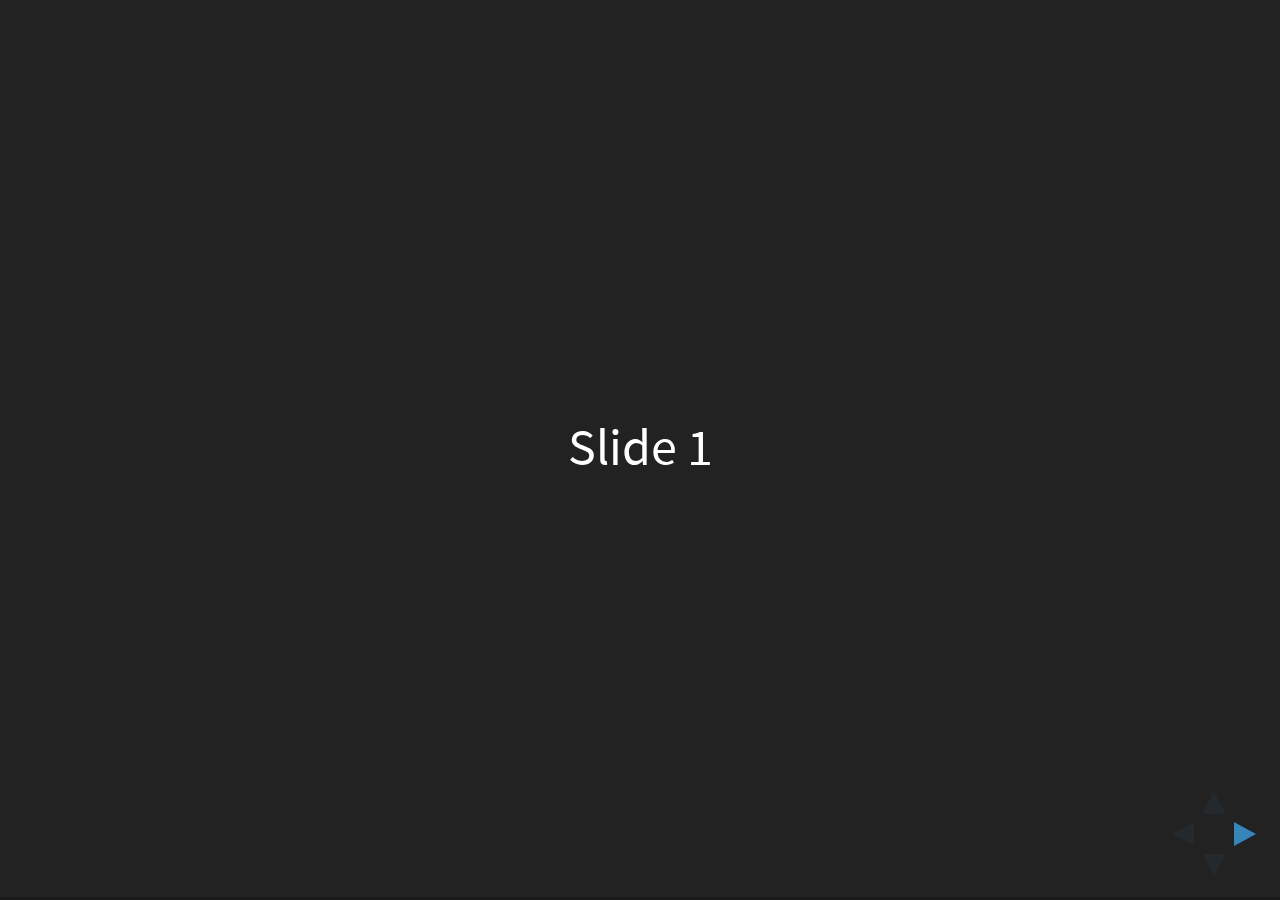
<file: lectures/index.html>
<!doctype html>
<html>
	<head>
		<meta charset="utf-8">
		<meta name="viewport" content="width=device-width, initial-scale=1.0, maximum-scale=1.0, user-scalable=no">

		<title>reveal.js</title>

		<link rel="stylesheet" href="css/reveal.css">
		<link rel="stylesheet" href="css/theme/black.css">

		<!-- Theme used for syntax highlighting of code -->
		<link rel="stylesheet" href="lib/css/zenburn.css">

		<!-- Printing and PDF exports -->
		<script>
			var link = document.createElement( 'link' );
			link.rel = 'stylesheet';
			link.type = 'text/css';
			link.href = window.location.search.match( /print-pdf/gi ) ? 'css/print/pdf.css' : 'css/print/paper.css';
			document.getElementsByTagName( 'head' )[0].appendChild( link );
		</script>
	</head>
	<body>
		<div class="reveal">
			<div class="slides">
				<section>Slide 1</section>
				<section>Slide 2</section>
			</div>
		</div>

		<script src="lib/js/head.min.js"></script>
		<script src="js/reveal.js"></script>

		<script>
			// More info about config & dependencies:
			// - https://github.com/hakimel/reveal.js#configuration
			// - https://github.com/hakimel/reveal.js#dependencies
			Reveal.initialize({
				dependencies: [
					{ src: 'plugin/markdown/marked.js' },
					{ src: 'plugin/markdown/markdown.js' },
					{ src: 'plugin/notes/notes.js', async: true },
					{ src: 'plugin/highlight/highlight.js', async: true, callback: function() { hljs.initHighlightingOnLoad(); } }
				]
			});
		</script>
	</body>
</html>
</file>
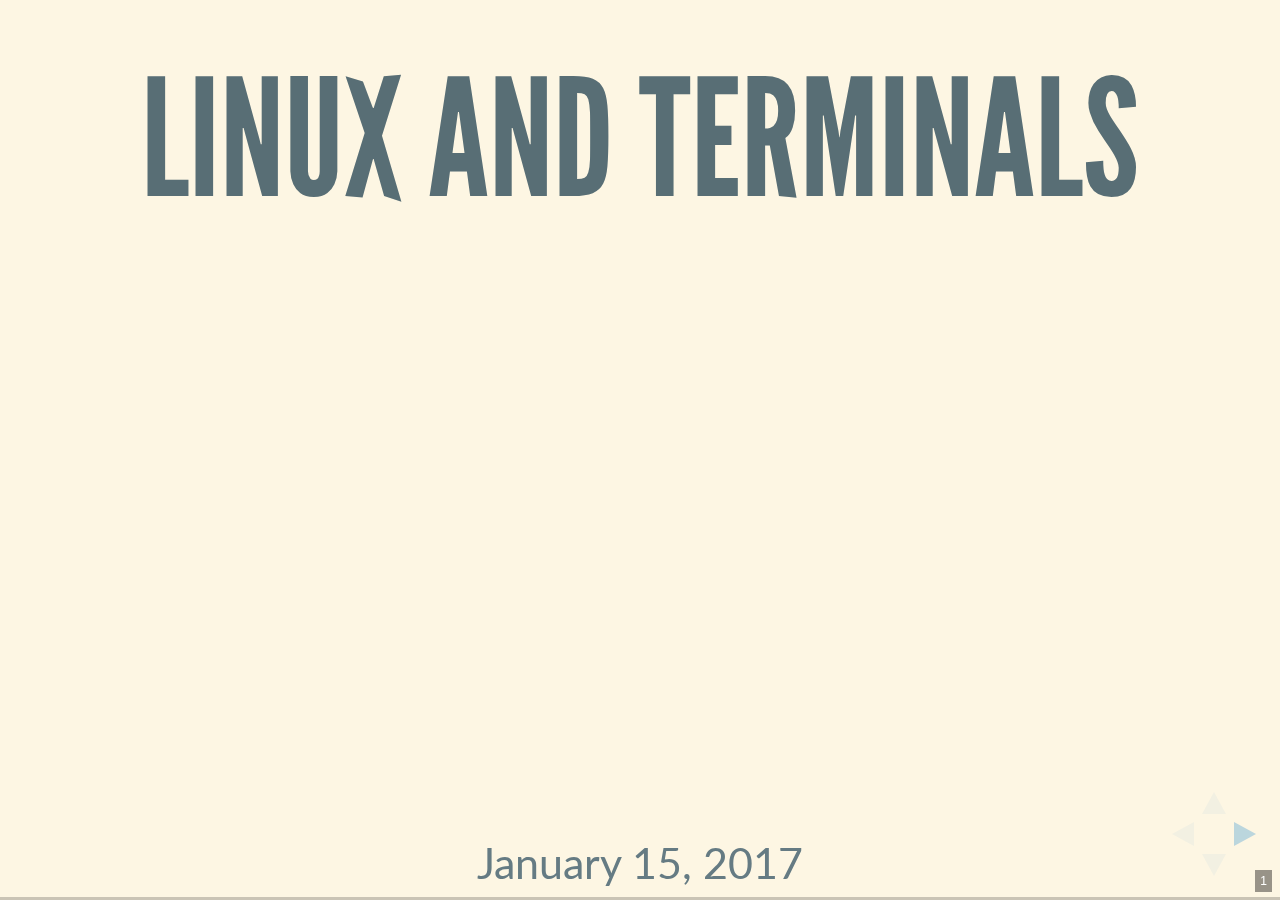
<file: lectures/01-intro/index.html>
<!doctype html>
<html>
  <head>
    <meta charset="utf-8">
    <meta name="viewport" content="width=device-width, initial-scale=1.0, maximum-scale=1.0, user-scalable=no">
    <title>Linux and Terminals - From Zero to Hero - 01 Intro</title>
    <link rel="stylesheet" href="css/reveal.css">
    <link rel="stylesheet" href="css/theme/solarized.css">
    <!-- Theme used for syntax highlighting of code -->
    <link rel="stylesheet" href="lib/css/zenburn.css">
    <!-- <link rel="stylesheet" href="lib/css/solarized.css"> -->

    <!-- Printing and PDF exports -->
    <script>
      var link = document.createElement( 'link' );
      link.rel = 'stylesheet';
      link.type = 'text/css';
      link.href = window.location.search.match( /print-pdf/gi ) ? 'css/print/pdf.css' : 'css/print/paper.css';
      document.getElementsByTagName( 'head' )[0].appendChild( link );
    </script>
  </head>
  <body>
    <div class="reveal">
      <div class="slides">
        <section data-markdown="slides.md"
            data-separator="^---$"
            data-separator-vertical="^===$"
            data-seperator-notes="^Note:"
            data-charset="utf-8">
        </section>
      </div>
    </div>
    <script src="lib/js/head.min.js"></script>
    <script src="js/reveal.js"></script>
    <script>
      Reveal.initialize({
        // Display controls in the bottom right corner
        controls: true,
        // Display a presentation progress bar
        progress: true,
        // Set default timing of 2 minutes per slide
        defaultTiming: 120,
        // Display the page number of the current slide
        slideNumber: true,
        // Push each slide change to the browser history
        history: true,
        // Enable keyboard shortcuts for navigation
        keyboard: true,
        // Enable the slide overview mode
        overview: true,
        // Vertical centering of slides
        center: true,
        // Enables touch navigation on devices with touch input
        touch: true,
        // Loop the presentation
        loop: false,
        // Change the presentation direction to be RTL
        rtl: false,
        // Randomizes the order of slides each time the presentation loads
        shuffle: false,
        // Turns fragments on and off globally
        fragments: true,
        // Flags if the presentation is running in an embedded mode,
        // i.e. contained within a limited portion of the screen
        embedded: false,
        // Flags if we should show a help overlay when the questionmark
        // key is pressed
        help: true,
        // Flags if speaker notes should be visible to all viewers
        showNotes: false,
        // Global override for autolaying embedded media (video/audio/iframe)
        // - null: Media will only autoplay if data-autoplay is present
        // - true: All media will autoplay, regardless of individual setting
        // - false: No media will autoplay, regardless of individual setting
        autoPlayMedia: null,
        // Number of milliseconds between automatically proceeding to the
        // next slide, disabled when set to 0, this value can be overwritten
        // by using a data-autoslide attribute on your slides
        autoSlide: 0,
        // Stop auto-sliding after user input
        autoSlideStoppable: true,
        // Use this method for navigation when auto-sliding
        autoSlideMethod: Reveal.navigateNext,
        // Enable slide navigation via mouse wheel
        mouseWheel: true,
        // Hides the address bar on mobile devices
        hideAddressBar: true,
        // Opens links in an iframe preview overlay
        previewLinks: false,
        // Transition style
        transition: 'convex', // none/fade/slide/convex/concave/zoom
        // Transition speed
        transitionSpeed: 'default', // default/fast/slow
        // Transition style for full page slide backgrounds
        backgroundTransition: 'fade', // none/fade/slide/convex/concave/zoom
        // Number of slides away from the current that are visible
        viewDistance: 3,
        // Parallax background image
        parallaxBackgroundImage: '', // e.g. "'https://s3.amazonaws.com/hakim-static/reveal-js/reveal-parallax-1.jpg'"
        // Parallax background size
        parallaxBackgroundSize: '', // CSS syntax, e.g. "2100px 900px"
        // Number of pixels to move the parallax background per slide
        // - Calculated automatically unless specified
        // - Set to 0 to disable movement along an axis
        parallaxBackgroundHorizontal: null,
        parallaxBackgroundVertical: null,
        // The display mode that will be used to show slides
        display: 'block',
        dependencies: [
          { src: 'plugin/markdown/marked.js' },
          { src: 'plugin/markdown/markdown.js' },
          { src: 'plugin/notes/notes.js', async: true },
          { src: 'plugin/highlight/highlight.js', async: true, callback: function() { hljs.initHighlightingOnLoad(); } }
        ]
      });
    </script>
    <script>
      console.log("Number of slides: " + Reveal.getTotalSlides());
    </script>
  </body>
</html>
</file>
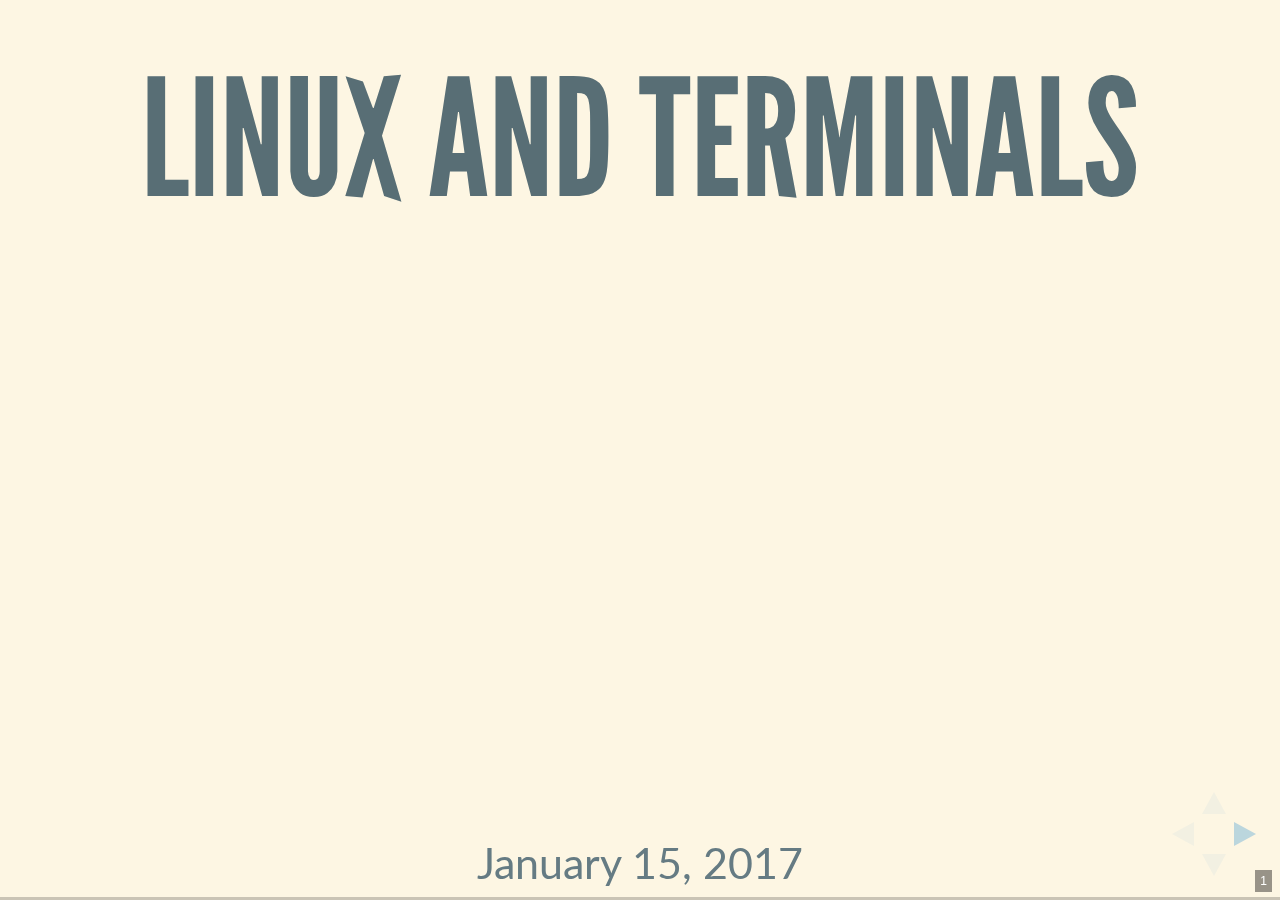
<file: lectures/02-more-commands/index.html>
<!doctype html>
<html>
  <head>
    <meta charset="utf-8">
    <meta name="viewport" content="width=device-width, initial-scale=1.0, maximum-scale=1.0, user-scalable=no">
    <title>Linux and Terminals - From Zero to Hero - 01 Intro</title>
    <link rel="stylesheet" href="css/reveal.css">
    <link rel="stylesheet" href="css/theme/solarized.css">
    <!-- Theme used for syntax highlighting of code -->
    <link rel="stylesheet" href="lib/css/zenburn.css">
    <!-- <link rel="stylesheet" href="lib/css/solarized.css"> -->

    <!-- Printing and PDF exports -->
    <script>
      var link = document.createElement( 'link' );
      link.rel = 'stylesheet';
      link.type = 'text/css';
      link.href = window.location.search.match( /print-pdf/gi ) ? 'css/print/pdf.css' : 'css/print/paper.css';
      document.getElementsByTagName( 'head' )[0].appendChild( link );
    </script>
  </head>
  <body>
    <div class="reveal">
      <div class="slides">
        <section data-markdown="slides.md"
            data-separator="^---$"
            data-separator-vertical="^===$"
            data-seperator-notes="^Note:"
            data-charset="utf-8">
        </section>
      </div>
    </div>
    <script src="lib/js/head.min.js"></script>
    <script src="js/reveal.js"></script>
    <script>
      Reveal.initialize({
        // Display controls in the bottom right corner
        controls: true,
        // Display a presentation progress bar
        progress: true,
        // Set default timing of 2 minutes per slide
        defaultTiming: 180,
        // Display the page number of the current slide
        slideNumber: true,
        // Push each slide change to the browser history
        history: true,
        // Enable keyboard shortcuts for navigation
        keyboard: true,
        // Enable the slide overview mode
        overview: true,
        // Vertical centering of slides
        center: true,
        // Enables touch navigation on devices with touch input
        touch: true,
        // Loop the presentation
        loop: false,
        // Change the presentation direction to be RTL
        rtl: false,
        // Randomizes the order of slides each time the presentation loads
        shuffle: false,
        // Turns fragments on and off globally
        fragments: true,
        // Flags if the presentation is running in an embedded mode,
        // i.e. contained within a limited portion of the screen
        embedded: false,
        // Flags if we should show a help overlay when the questionmark
        // key is pressed
        help: true,
        // Flags if speaker notes should be visible to all viewers
        showNotes: false,
        // Global override for autolaying embedded media (video/audio/iframe)
        // - null: Media will only autoplay if data-autoplay is present
        // - true: All media will autoplay, regardless of individual setting
        // - false: No media will autoplay, regardless of individual setting
        autoPlayMedia: null,
        // Number of milliseconds between automatically proceeding to the
        // next slide, disabled when set to 0, this value can be overwritten
        // by using a data-autoslide attribute on your slides
        autoSlide: 0,
        // Stop auto-sliding after user input
        autoSlideStoppable: true,
        // Use this method for navigation when auto-sliding
        autoSlideMethod: Reveal.navigateNext,
        // Enable slide navigation via mouse wheel
        mouseWheel: true,
        // Hides the address bar on mobile devices
        hideAddressBar: true,
        // Opens links in an iframe preview overlay
        previewLinks: false,
        // Transition style
        transition: 'convex', // none/fade/slide/convex/concave/zoom
        // Transition speed
        transitionSpeed: 'default', // default/fast/slow
        // Transition style for full page slide backgrounds
        backgroundTransition: 'fade', // none/fade/slide/convex/concave/zoom
        // Number of slides away from the current that are visible
        viewDistance: 3,
        // Parallax background image
        parallaxBackgroundImage: '', // e.g. "'https://s3.amazonaws.com/hakim-static/reveal-js/reveal-parallax-1.jpg'"
        // Parallax background size
        parallaxBackgroundSize: '', // CSS syntax, e.g. "2100px 900px"
        // Number of pixels to move the parallax background per slide
        // - Calculated automatically unless specified
        // - Set to 0 to disable movement along an axis
        parallaxBackgroundHorizontal: null,
        parallaxBackgroundVertical: null,
        // The display mode that will be used to show slides
        display: 'block',
        dependencies: [
          { src: 'plugin/markdown/marked.js' },
          { src: 'plugin/markdown/markdown.js' },
          { src: 'plugin/notes/notes.js', async: true },
          { src: 'plugin/highlight/highlight.js', async: true, callback: function() { hljs.initHighlightingOnLoad(); } }
        ]
      });
    </script>
    <script>
      console.log("Number of slides: " + Reveal.getTotalSlides());
    </script>
  </body>
</html>
</file>
<file: lectures/css/theme/black.css>
/**
 * Black theme for reveal.js. This is the opposite of the 'white' theme.
 *
 * By Hakim El Hattab, http://hakim.se
 */
@import url(../../lib/font/source-sans-pro/source-sans-pro.css);
section.has-light-background, section.has-light-background h1, section.has-light-background h2, section.has-light-background h3, section.has-light-background h4, section.has-light-background h5, section.has-light-background h6 {
  color: #222; }

/*********************************************
 * GLOBAL STYLES
 *********************************************/
body {
  background: #222;
  background-color: #222; }

.reveal {
  font-family: "Source Sans Pro", Helvetica, sans-serif;
  font-size: 42px;
  font-weight: normal;
  color: #fff; }

::selection {
  color: #fff;
  background: #bee4fd;
  text-shadow: none; }

::-moz-selection {
  color: #fff;
  background: #bee4fd;
  text-shadow: none; }

.reveal .slides > section,
.reveal .slides > section > section {
  line-height: 1.3;
  font-weight: inherit; }

/*********************************************
 * HEADERS
 *********************************************/
.reveal h1,
.reveal h2,
.reveal h3,
.reveal h4,
.reveal h5,
.reveal h6 {
  margin: 0 0 20px 0;
  color: #fff;
  font-family: "Source Sans Pro", Helvetica, sans-serif;
  font-weight: 600;
  line-height: 1.2;
  letter-spacing: normal;
  text-transform: uppercase;
  text-shadow: none;
  word-wrap: break-word; }

.reveal h1 {
  font-size: 2.5em; }

.reveal h2 {
  font-size: 1.6em; }

.reveal h3 {
  font-size: 1.3em; }

.reveal h4 {
  font-size: 1em; }

.reveal h1 {
  text-shadow: none; }

/*********************************************
 * OTHER
 *********************************************/
.reveal p {
  margin: 20px 0;
  line-height: 1.3; }

/* Ensure certain elements are never larger than the slide itself */
.reveal img,
.reveal video,
.reveal iframe {
  max-width: 95%;
  max-height: 95%; }

.reveal strong,
.reveal b {
  font-weight: bold; }

.reveal em {
  font-style: italic; }

.reveal ol,
.reveal dl,
.reveal ul {
  display: inline-block;
  text-align: left;
  margin: 0 0 0 1em; }

.reveal ol {
  list-style-type: decimal; }

.reveal ul {
  list-style-type: disc; }

.reveal ul ul {
  list-style-type: square; }

.reveal ul ul ul {
  list-style-type: circle; }

.reveal ul ul,
.reveal ul ol,
.reveal ol ol,
.reveal ol ul {
  display: block;
  margin-left: 40px; }

.reveal dt {
  font-weight: bold; }

.reveal dd {
  margin-left: 40px; }

.reveal q,
.reveal blockquote {
  quotes: none; }

.reveal blockquote {
  display: block;
  position: relative;
  width: 70%;
  margin: 20px auto;
  padding: 5px;
  font-style: italic;
  background: rgba(255, 255, 255, 0.05);
  box-shadow: 0px 0px 2px rgba(0, 0, 0, 0.2); }

.reveal blockquote p:first-child,
.reveal blockquote p:last-child {
  display: inline-block; }

.reveal q {
  font-style: italic; }

.reveal pre {
  display: block;
  position: relative;
  width: 90%;
  margin: 20px auto;
  text-align: left;
  font-size: 0.55em;
  font-family: monospace;
  line-height: 1.2em;
  word-wrap: break-word;
  box-shadow: 0px 0px 6px rgba(0, 0, 0, 0.3); }

.reveal code {
  font-family: monospace; }

.reveal pre code {
  display: block;
  padding: 5px;
  overflow: auto;
  max-height: 400px;
  word-wrap: normal; }

.reveal table {
  margin: auto;
  border-collapse: collapse;
  border-spacing: 0; }

.reveal table th {
  font-weight: bold; }

.reveal table th,
.reveal table td {
  text-align: left;
  padding: 0.2em 0.5em 0.2em 0.5em;
  border-bottom: 1px solid; }

.reveal table th[align="center"],
.reveal table td[align="center"] {
  text-align: center; }

.reveal table th[align="right"],
.reveal table td[align="right"] {
  text-align: right; }

.reveal table tbody tr:last-child th,
.reveal table tbody tr:last-child td {
  border-bottom: none; }

.reveal sup {
  vertical-align: super; }

.reveal sub {
  vertical-align: sub; }

.reveal small {
  display: inline-block;
  font-size: 0.6em;
  line-height: 1.2em;
  vertical-align: top; }

.reveal small * {
  vertical-align: top; }

/*********************************************
 * LINKS
 *********************************************/
.reveal a {
  color: #42affa;
  text-decoration: none;
  -webkit-transition: color .15s ease;
  -moz-transition: color .15s ease;
  transition: color .15s ease; }

.reveal a:hover {
  color: #8dcffc;
  text-shadow: none;
  border: none; }

.reveal .roll span:after {
  color: #fff;
  background: #068de9; }

/*********************************************
 * IMAGES
 *********************************************/
.reveal section img {
  margin: 15px 0px;
  background: rgba(255, 255, 255, 0.12);
  border: 4px solid #fff;
  box-shadow: 0 0 10px rgba(0, 0, 0, 0.15); }

.reveal section img.plain {
  border: 0;
  box-shadow: none; }

.reveal a img {
  -webkit-transition: all .15s linear;
  -moz-transition: all .15s linear;
  transition: all .15s linear; }

.reveal a:hover img {
  background: rgba(255, 255, 255, 0.2);
  border-color: #42affa;
  box-shadow: 0 0 20px rgba(0, 0, 0, 0.55); }

/*********************************************
 * NAVIGATION CONTROLS
 *********************************************/
.reveal .controls .navigate-left,
.reveal .controls .navigate-left.enabled {
  border-right-color: #42affa; }

.reveal .controls .navigate-right,
.reveal .controls .navigate-right.enabled {
  border-left-color: #42affa; }

.reveal .controls .navigate-up,
.reveal .controls .navigate-up.enabled {
  border-bottom-color: #42affa; }

.reveal .controls .navigate-down,
.reveal .controls .navigate-down.enabled {
  border-top-color: #42affa; }

.reveal .controls .navigate-left.enabled:hover {
  border-right-color: #8dcffc; }

.reveal .controls .navigate-right.enabled:hover {
  border-left-color: #8dcffc; }

.reveal .controls .navigate-up.enabled:hover {
  border-bottom-color: #8dcffc; }

.reveal .controls .navigate-down.enabled:hover {
  border-top-color: #8dcffc; }

/*********************************************
 * PROGRESS BAR
 *********************************************/
.reveal .progress {
  background: rgba(0, 0, 0, 0.2); }

.reveal .progress span {
  background: #42affa;
  -webkit-transition: width 800ms cubic-bezier(0.26, 0.86, 0.44, 0.985);
  -moz-transition: width 800ms cubic-bezier(0.26, 0.86, 0.44, 0.985);
  transition: width 800ms cubic-bezier(0.26, 0.86, 0.44, 0.985); }
</file>
<file: lectures/lib/css/zenburn.css>
/*

Zenburn style from voldmar.ru (c) Vladimir Epifanov <voldmar@voldmar.ru>
based on dark.css by Ivan Sagalaev

*/

.hljs {
  display: block;
  overflow-x: auto;
  padding: 0.5em;
  background: #3f3f3f;
  color: #dcdcdc;
}

.hljs-keyword,
.hljs-selector-tag,
.hljs-tag {
  color: #e3ceab;
}

.hljs-template-tag {
  color: #dcdcdc;
}

.hljs-number {
  color: #8cd0d3;
}

.hljs-variable,
.hljs-template-variable,
.hljs-attribute {
  color: #efdcbc;
}

.hljs-literal {
  color: #efefaf;
}

.hljs-subst {
  color: #8f8f8f;
}

.hljs-title,
.hljs-name,
.hljs-selector-id,
.hljs-selector-class,
.hljs-section,
.hljs-type {
  color: #efef8f;
}

.hljs-symbol,
.hljs-bullet,
.hljs-link {
  color: #dca3a3;
}

.hljs-deletion,
.hljs-string,
.hljs-built_in,
.hljs-builtin-name {
  color: #cc9393;
}

.hljs-addition,
.hljs-comment,
.hljs-quote,
.hljs-meta {
  color: #7f9f7f;
}


.hljs-emphasis {
  font-style: italic;
}

.hljs-strong {
  font-weight: bold;
}
</file>
<file: lectures/01-intro/css/theme/solarized.css>
/**
 * Solarized Light theme for reveal.js.
 * Author: Achim Staebler
 */
@import url(../../lib/font/league-gothic/league-gothic.css);
@import url(https://fonts.googleapis.com/css?family=Lato:400,700,400italic,700italic);
/**
 * Solarized colors by Ethan Schoonover
 */

/* $base03:    #002b36; */
/* $base02:    #073642; */
/* $base01:    #586e75; */
/* $base00:    #657b83; */
/* $base0:     #839496; */
/* $base1:     #93a1a1; */
/* $base2:     #eee8d5; */
/* $base3:     #fdf6e3; */
/* $yellow:    #b58900; */
/* $orange:    #cb4b16; */
/* $red:       #dc322f; */
/* $magenta:   #d33682; */
/* $violet:    #6c71c4; */
/* $blue:      #268bd2; */
/* $cyan:      #2aa198; */
/* $green:     #859900; */


html * {
  color-profile: sRGB;
  rendering-intent: auto; }

/*********************************************
 * GLOBAL STYLES
 *********************************************/
body {
  background: #fdf6e3;
  background-color: #fdf6e3; }

.reveal {
  font-family: "Lato", sans-serif;
  font-size: 35px;
  font-weight: normal;
  color: #657b83; }

::selection {
  color: #fff;
  background: #d33682;
  text-shadow: none; }

::-moz-selection {
  color: #fff;
  background: #d33682;
  text-shadow: none; }

.reveal .slides > section,
.reveal .slides > section > section {
  line-height: 1.3;
  font-weight: inherit; }

/*********************************************
 * HEADERS
 *********************************************/
.reveal h1,
.reveal h2,
.reveal h3,
.reveal h4,
.reveal h5,
.reveal h6 {
  margin: 0 0 .5em 0;
  color: #586e75;
  font-family: "League Gothic", Impact, sans-serif;
  font-weight: normal;
  line-height: 1.2;
  letter-spacing: normal;
  text-transform: uppercase;
  text-shadow: none;
  word-wrap: break-word; }

.reveal h1 {
  font-size: 3.77em; }

.reveal h2 {
  font-size: 2.11em; }

.reveal h3 {
  font-size: 1.55em; }

.reveal h4 {
  font-size: 1em; }

.reveal h1 {
  text-shadow: none; }

/*********************************************
 * OTHER
 *********************************************/
.reveal p {
  margin: .5em 0;
  line-height: 1.3; }

/* Ensure certain elements are never larger than the slide itself */
.reveal img,
.reveal video,
.reveal iframe {
  max-width: 95%;
  max-height: 95%; }

.reveal strong,
.reveal b {
  font-weight: bold; }

.reveal em {
  font-style: italic; }

.reveal ol,
.reveal dl,
.reveal ul {
  display: inline-block;
  text-align: left;
  margin: 0 0 0 1em; }

.reveal ol {
  list-style-type: decimal; }

.reveal ul {
  list-style-type: disc; }

.reveal ul ul {
  list-style-type: square; }

.reveal ul ul ul {
  list-style-type: circle; }

.reveal ul ul,
.reveal ul ol,
.reveal ol ol,
.reveal ol ul {
  display: block;
  margin-left: 40px; }

.reveal dt {
  font-weight: bold; }

.reveal dd {
  margin-left: 40px; }

.reveal q,
.reveal blockquote {
  quotes: none; }

.reveal blockquote {
  display: block;
  position: relative;
  width: 90%;
  margin: 0px auto;
  padding: 5px;
  font-style: italic;
  background: rgba(255, 255, 255, 0.05);
  box-shadow: 0px 0px 0px rgba(0, 0, 0, 0.2); }

.reveal blockquote p:first-child,
.reveal blockquote p:last-child {
  display: inline-block; }

.reveal q {
  font-style: italic; }

.reveal pre {
  display: block;
  position: relative;
  width: 90%;
  margin: 0px auto;
  text-align: left;
  font-size: 0.55em;
  font-family: monospace;
  line-height: 1.2em;
  word-wrap: break-word;
  box-shadow: 0px 0px 6px rgba(0, 0, 0, 0.3); }

.reveal code {
  font-family: monospace;
  color: #d33682;
}

.hljs.lang-bash {
  font-family: monospace;
  color: #dcdcdc;
  padding: .5em .5em;
  margin-bottom: 3em;
}

mark {
  color: #268bd2;
  background: none;
}

#left {
  text-align: left;
  float: left;
  width:50%;
}

#right {
  float: right;
  /* text-align: right; */
  width:50%;
}

#left-big {
  text-align: left;
  float: left;
  width:70%;
}

#right-small {
  float: right;
  /* text-align: right; */
  width:30%;
}

.reveal pre code {
  display: block;
  padding: 5px;
  overflow: auto;
  max-height: 400px;
  word-wrap: normal; }

.reveal table {
  margin: auto;
  border-collapse: collapse;
  border-spacing: 0; }

.reveal table th {
  font-weight: bold; }

.reveal table th,
.reveal table td {
  text-align: left;
  padding: 0.2em 0.5em 0.2em 0.5em;
  border-bottom: 1px solid; }

.reveal table th[align="center"],
.reveal table td[align="center"] {
  text-align: center; }

.reveal table th[align="right"],
.reveal table td[align="right"] {
  text-align: right; }

.reveal table tbody tr:last-child th,
.reveal table tbody tr:last-child td {
  border-bottom: none; }

.reveal sup {
  vertical-align: super; }

.reveal sub {
  vertical-align: sub; }

.reveal small {
  display: inline-block;
  font-size: 0.6em;
  line-height: 1.2em;
  vertical-align: top; }

.reveal small * {
  vertical-align: top; }

/*********************************************
 * LINKS
 *********************************************/
.reveal a {
  color: #268bd2;
  text-decoration: none;
  -webkit-transition: color .15s ease;
  -moz-transition: color .15s ease;
  transition: color .15s ease; }

.reveal a:hover {
  color: #78b9e6;
  text-shadow: none;
  border: none; }

.reveal .roll span:after {
  color: #fff;
  background: #1a6091; }

/*********************************************
 * IMAGES
 *********************************************/
.reveal section img {
  margin: 0px 0px;
  background: rgba(255, 255, 255, 0.12);
  border: 1px solid #657b83;
  box-shadow: 0 0 10px rgba(0, 0, 0, 0.15); }

.reveal section img.plain {
  border: 0;
  box-shadow: none; }

.reveal a img {
  -webkit-transition: all .15s linear;
  -moz-transition: all .15s linear;
  transition: all .15s linear; }

.reveal a:hover img {
  background: rgba(255, 255, 255, 0.2);
  border-color: #268bd2;
  box-shadow: 0 0 20px rgba(0, 0, 0, 0.55); }

/*********************************************
 * NAVIGATION CONTROLS
 *********************************************/
.reveal .controls .navigate-left,
.reveal .controls .navigate-left.enabled {
  border-right-color: #268bd2; }

.reveal .controls .navigate-right,
.reveal .controls .navigate-right.enabled {
  border-left-color: #268bd2; }

.reveal .controls .navigate-up,
.reveal .controls .navigate-up.enabled {
  border-bottom-color: #268bd2; }

.reveal .controls .navigate-down,
.reveal .controls .navigate-down.enabled {
  border-top-color: #268bd2; }

.reveal .controls .navigate-left.enabled:hover {
  border-right-color: #78b9e6; }

.reveal .controls .navigate-right.enabled:hover {
  border-left-color: #78b9e6; }

.reveal .controls .navigate-up.enabled:hover {
  border-bottom-color: #78b9e6; }

.reveal .controls .navigate-down.enabled:hover {
  border-top-color: #78b9e6; }

/*********************************************
 * PROGRESS BAR
 *********************************************/
.reveal .progress {
  background: rgba(0, 0, 0, 0.2); }

.reveal .progress span {
  background: #268bd2;
  -webkit-transition: width 800ms cubic-bezier(0.26, 0.86, 0.44, 0.985);
  -moz-transition: width 800ms cubic-bezier(0.26, 0.86, 0.44, 0.985);
  transition: width 800ms cubic-bezier(0.26, 0.86, 0.44, 0.985); }
</file>
<file: lectures/01-intro/lib/css/zenburn.css>
/*

Zenburn style from voldmar.ru (c) Vladimir Epifanov <voldmar@voldmar.ru>
based on dark.css by Ivan Sagalaev

*/

.hljs {
  display: block;
  overflow-x: auto;
  padding: 0.5em;
  background: #3f3f3f;
  color: #dcdcdc;
}

.hljs-keyword,
.hljs-selector-tag,
.hljs-tag {
  color: #e3ceab;
}

.hljs-template-tag {
  color: #dcdcdc;
}

.hljs-number {
  color: #8cd0d3;
}

.hljs-variable,
.hljs-template-variable,
.hljs-attribute {
  color: #efdcbc;
}

.hljs-literal {
  color: #efefaf;
}

.hljs-subst {
  color: #8f8f8f;
}

.hljs-title,
.hljs-name,
.hljs-selector-id,
.hljs-selector-class,
.hljs-section,
.hljs-type {
  color: #efef8f;
}

.hljs-symbol,
.hljs-bullet,
.hljs-link {
  color: #dca3a3;
}

.hljs-deletion,
.hljs-string,
.hljs-built_in,
.hljs-builtin-name {
  color: #cc9393;
}

.hljs-addition,
.hljs-comment,
.hljs-quote,
.hljs-meta {
  color: #7f9f7f;
}


.hljs-emphasis {
  font-style: italic;
}

.hljs-strong {
  font-weight: bold;
}
</file>
<file: lectures/02-more-commands/css/theme/solarized.css>
/**
 * Solarized Light theme for reveal.js.
 * Author: Achim Staebler
 */
@import url(../../lib/font/league-gothic/league-gothic.css);
@import url(https://fonts.googleapis.com/css?family=Lato:400,700,400italic,700italic);
/**
 * Solarized colors by Ethan Schoonover
 */

/* $base03:    #002b36; */
/* $base02:    #073642; */
/* $base01:    #586e75; */
/* $base00:    #657b83; */
/* $base0:     #839496; */
/* $base1:     #93a1a1; */
/* $base2:     #eee8d5; */
/* $base3:     #fdf6e3; */
/* $yellow:    #b58900; */
/* $orange:    #cb4b16; */
/* $red:       #dc322f; */
/* $magenta:   #d33682; */
/* $violet:    #6c71c4; */
/* $blue:      #268bd2; */
/* $cyan:      #2aa198; */
/* $green:     #859900; */


html * {
  color-profile: sRGB;
  rendering-intent: auto; }

/*********************************************
 * GLOBAL STYLES
 *********************************************/
body {
  background: #fdf6e3;
  background-color: #fdf6e3; }

.reveal {
  font-family: "Lato", sans-serif;
  font-size: 35px;
  font-weight: normal;
  color: #657b83; }

::selection {
  color: #fff;
  background: #d33682;
  text-shadow: none; }

::-moz-selection {
  color: #fff;
  background: #d33682;
  text-shadow: none; }

.reveal .slides > section,
.reveal .slides > section > section {
  line-height: 1.3;
  font-weight: inherit; }

/*********************************************
 * HEADERS
 *********************************************/
.reveal h1,
.reveal h2,
.reveal h3,
.reveal h4,
.reveal h5,
.reveal h6 {
  margin: 0 0 .5em 0;
  color: #586e75;
  font-family: "League Gothic", Impact, sans-serif;
  font-weight: normal;
  line-height: 1.2;
  letter-spacing: normal;
  text-transform: uppercase;
  text-shadow: none;
  word-wrap: break-word; }

.reveal h1 {
  font-size: 3.77em; }

.reveal h2 {
  font-size: 2.11em; }

.reveal h3 {
  font-size: 1.55em; }

.reveal h4 {
  font-size: 1em; }

.reveal h1 {
  text-shadow: none; }

/*********************************************
 * OTHER
 *********************************************/
.reveal p {
  margin: .5em 0;
  line-height: 1.3; }

/* Ensure certain elements are never larger than the slide itself */
.reveal img,
.reveal video,
.reveal iframe {
  max-width: 95%;
  max-height: 95%; }

.reveal strong,
.reveal b {
  font-weight: bold; }

.reveal em {
  font-style: italic; }

.reveal ol,
.reveal dl,
.reveal ul {
  display: inline-block;
  text-align: left;
  margin: 0 0 0 1em; }

.reveal ol {
  list-style-type: decimal; }

.reveal ul {
  list-style-type: disc; }

.reveal ul ul {
  list-style-type: square; }

.reveal ul ul ul {
  list-style-type: circle; }

.reveal ul ul,
.reveal ul ol,
.reveal ol ol,
.reveal ol ul {
  display: block;
  margin-left: 40px; }

.reveal dt {
  font-weight: bold; }

.reveal dd {
  margin-left: 40px; }

.reveal q,
.reveal blockquote {
  quotes: none; }

.reveal blockquote {
  display: block;
  position: relative;
  width: 90%;
  margin: 0px auto;
  padding: 5px;
  font-style: italic;
  background: rgba(255, 255, 255, 0.05);
  box-shadow: 0px 0px 0px rgba(0, 0, 0, 0.2); }

.reveal blockquote p:first-child,
.reveal blockquote p:last-child {
  display: inline-block; }

.reveal q {
  font-style: italic; }

.reveal pre {
  display: block;
  position: relative;
  width: 90%;
  margin: 0px auto;
  text-align: left;
  font-size: 0.55em;
  font-family: monospace;
  line-height: 1.2em;
  word-wrap: break-word;
  box-shadow: 0px 0px 6px rgba(0, 0, 0, 0.3); }

.reveal code {
  font-family: monospace;
  color: #d33682;
}

.hljs.lang-bash {
  font-family: monospace;
  color: #dcdcdc;
  padding: .5em .5em;
  margin-bottom: 3em;
}

mark {
  color: #268bd2;
  background: none;
}

#left {
  text-align: left;
  float: left;
  width:50%;
}

#right {
  float: right;
  /* text-align: right; */
  width:50%;
}

#left-big {
  text-align: left;
  float: left;
  width:70%;
}

#right-small {
  float: right;
  /* text-align: right; */
  width:30%;
}

.reveal pre code {
  display: block;
  padding: 5px;
  overflow: auto;
  max-height: 400px;
  word-wrap: normal; }

.reveal table {
  margin: auto;
  border-collapse: collapse;
  border-spacing: 0; }

.reveal table th {
  font-weight: bold; }

.reveal table th,
.reveal table td {
  text-align: left;
  padding: 0.2em 0.5em 0.2em 0.5em;
  border-bottom: 1px solid; }

.reveal table th[align="center"],
.reveal table td[align="center"] {
  text-align: center; }

.reveal table th[align="right"],
.reveal table td[align="right"] {
  text-align: right; }

.reveal table tbody tr:last-child th,
.reveal table tbody tr:last-child td {
  border-bottom: none; }

.reveal sup {
  vertical-align: super; }

.reveal sub {
  vertical-align: sub; }

.reveal small {
  display: inline-block;
  font-size: 0.6em;
  line-height: 1.2em;
  vertical-align: top; }

.reveal small * {
  vertical-align: top; }

/*********************************************
 * LINKS
 *********************************************/
.reveal a {
  color: #268bd2;
  text-decoration: none;
  -webkit-transition: color .15s ease;
  -moz-transition: color .15s ease;
  transition: color .15s ease; }

.reveal a:hover {
  color: #78b9e6;
  text-shadow: none;
  border: none; }

.reveal .roll span:after {
  color: #fff;
  background: #1a6091; }

/*********************************************
 * IMAGES
 *********************************************/
.reveal section img {
  margin: 0px 0px;
  background: rgba(255, 255, 255, 0.12);
  border: 1px solid #657b83;
  box-shadow: 0 0 10px rgba(0, 0, 0, 0.15); }

.reveal section img.plain {
  border: 0;
  box-shadow: none; }

.reveal a img {
  -webkit-transition: all .15s linear;
  -moz-transition: all .15s linear;
  transition: all .15s linear; }

.reveal a:hover img {
  background: rgba(255, 255, 255, 0.2);
  border-color: #268bd2;
  box-shadow: 0 0 20px rgba(0, 0, 0, 0.55); }

/*********************************************
 * NAVIGATION CONTROLS
 *********************************************/
.reveal .controls .navigate-left,
.reveal .controls .navigate-left.enabled {
  border-right-color: #268bd2; }

.reveal .controls .navigate-right,
.reveal .controls .navigate-right.enabled {
  border-left-color: #268bd2; }

.reveal .controls .navigate-up,
.reveal .controls .navigate-up.enabled {
  border-bottom-color: #268bd2; }

.reveal .controls .navigate-down,
.reveal .controls .navigate-down.enabled {
  border-top-color: #268bd2; }

.reveal .controls .navigate-left.enabled:hover {
  border-right-color: #78b9e6; }

.reveal .controls .navigate-right.enabled:hover {
  border-left-color: #78b9e6; }

.reveal .controls .navigate-up.enabled:hover {
  border-bottom-color: #78b9e6; }

.reveal .controls .navigate-down.enabled:hover {
  border-top-color: #78b9e6; }

/*********************************************
 * PROGRESS BAR
 *********************************************/
.reveal .progress {
  background: rgba(0, 0, 0, 0.2); }

.reveal .progress span {
  background: #268bd2;
  -webkit-transition: width 800ms cubic-bezier(0.26, 0.86, 0.44, 0.985);
  -moz-transition: width 800ms cubic-bezier(0.26, 0.86, 0.44, 0.985);
  transition: width 800ms cubic-bezier(0.26, 0.86, 0.44, 0.985); }
</file>
<file: lectures/02-more-commands/lib/css/zenburn.css>
/*

Zenburn style from voldmar.ru (c) Vladimir Epifanov <voldmar@voldmar.ru>
based on dark.css by Ivan Sagalaev

*/

.hljs {
  display: block;
  overflow-x: auto;
  padding: 0.5em;
  background: #3f3f3f;
  color: #dcdcdc;
}

.hljs-keyword,
.hljs-selector-tag,
.hljs-tag {
  color: #e3ceab;
}

.hljs-template-tag {
  color: #dcdcdc;
}

.hljs-number {
  color: #8cd0d3;
}

.hljs-variable,
.hljs-template-variable,
.hljs-attribute {
  color: #efdcbc;
}

.hljs-literal {
  color: #efefaf;
}

.hljs-subst {
  color: #8f8f8f;
}

.hljs-title,
.hljs-name,
.hljs-selector-id,
.hljs-selector-class,
.hljs-section,
.hljs-type {
  color: #efef8f;
}

.hljs-symbol,
.hljs-bullet,
.hljs-link {
  color: #dca3a3;
}

.hljs-deletion,
.hljs-string,
.hljs-built_in,
.hljs-builtin-name {
  color: #cc9393;
}

.hljs-addition,
.hljs-comment,
.hljs-quote,
.hljs-meta {
  color: #7f9f7f;
}


.hljs-emphasis {
  font-style: italic;
}

.hljs-strong {
  font-weight: bold;
}
</file>
